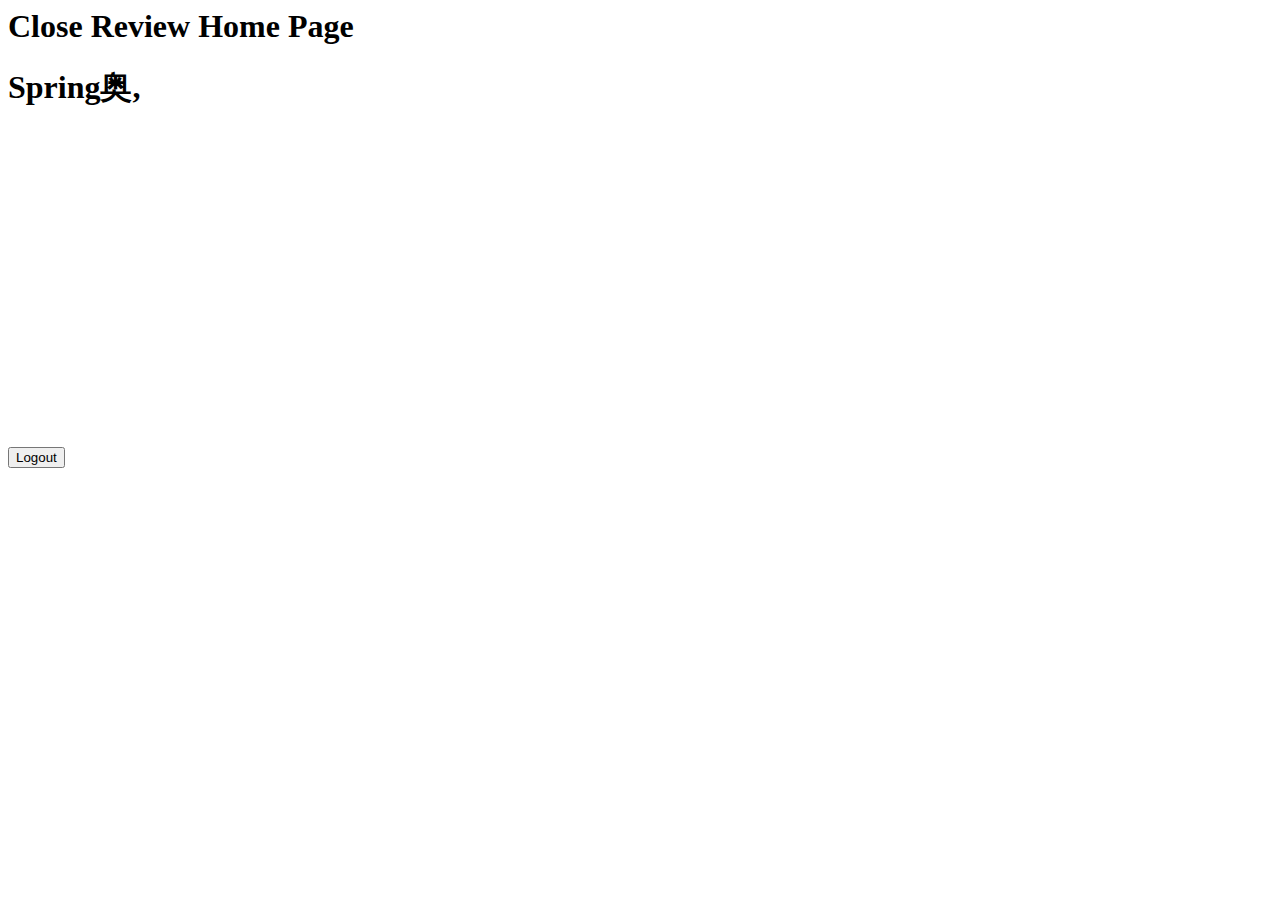
<file: lab1_demo/src/main/resources/templates/index.html>
<!--
  ~ Copyright 2020 the original author or authors.
  ~
  ~ Licensed under the Apache License, Version 2.0 (the "License");
  ~ you may not use this file except in compliance with the License.
  ~ You may obtain a copy of the License at
  ~
  ~      https://www.apache.org/licenses/LICENSE-2.0
  ~
  ~ Unless required by applicable law or agreed to in writing, software
  ~ distributed under the License is distributed on an "AS IS" BASIS,
  ~ WITHOUT WARRANTIES OR CONDITIONS OF ANY KIND, either express or implied.
  ~ See the License for the specific language governing permissions and
  ~ limitations under the License.
  -->

<html xmlns:th="https://www.thymeleaf.org">
<head>
    <title>Hello Security</title>
</head>
<body>
<div>
    <h1>Close Review Home Page</h1>

    <h1>Spring奥,</h1>
<!--    <iframe width="560" height="315" src="https://www.youtube.com/embed/fPw3yp07v3I?si=WUvlQiLB8oZfaZgg" title="YouTube video player" frameborder="0" allow="accelerometer; autoplay; clipboard-write; encrypted-media; gyroscope; picture-in-picture; web-share" allowfullscreen></iframe>-->
    <iframe width="560" height="315" src="https://www.youtube.com/embed/ieaCJrHraNw?si=g71MP4A6rRDpj4-G" title="YouTube video player" frameborder="0" allow="accelerometer; autoplay; clipboard-write; encrypted-media; gyroscope; picture-in-picture; web-share" allowfullscreen></iframe>
    <form th:action="@{/logout}" method="post">
        <input type="submit" value="Logout"/>
    </form>
</div>
</body>
</html>
</file>
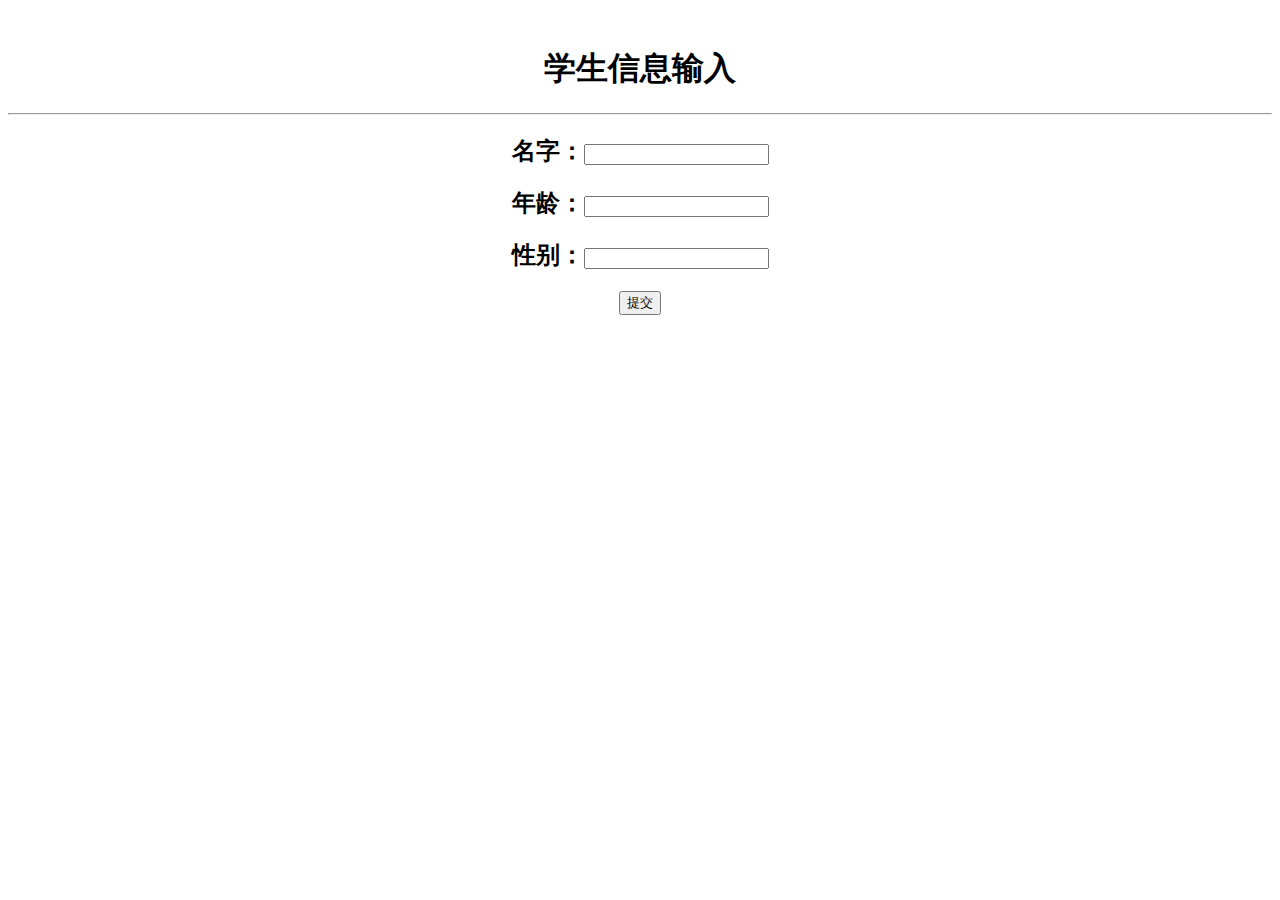
<file: lab1_demo/src/main/resources/templates/addStudent.html>
<!DOCTYPE>
<html xmlns:th="http://www.thymeleaf.org">
<head>
    <meta http-equiv="Content-Type" content="text/html; charset=UTF-8">
    <title>学生信息输入</title>
    <link th:href="@{/css/vip.css}" rel="stylesheet">
    <script th:src="@{/js/jquery-3.7.1.min.js}"></script>
    <script th:src="@{/js/add_student.js}"></script>
</head>

<body>
<div class=wrap>
    <div class=bg>
        <br>
        <center class="wrap">
            <h1>学生信息输入</h1>
            <hr>
            <form id="form">
                <input type="hidden" name="methodName" value="0"/>
<!--                <h2>-->
<!--                    学号：<input class="uid" type="text" name="uid" id="uid"-->
<!--                                  title="学号必须为数字"></input><br>-->
<!--                </h2>-->
                <h2>
                    名字：<input class="input_name" type="text" name="name" id="name"
                                title="名字不能为空"></input><br>
                </h2>
                <h2>
                    年龄：<input class="input_age" type="text" name="age" id="age"
                                title="年龄不能为空"></input><br>
                </h2>
                <h2>
                    性别：<input class="input_gender" type="text" name="gender" id="gender"
                                title="性别不能为空"></input><br>
                </h2>
                <input class="input_submit" type="submit" id="add_submit" value="提交"/>
            </form>

        </center>
    </div>

</div>
</body>
</html>
</file>
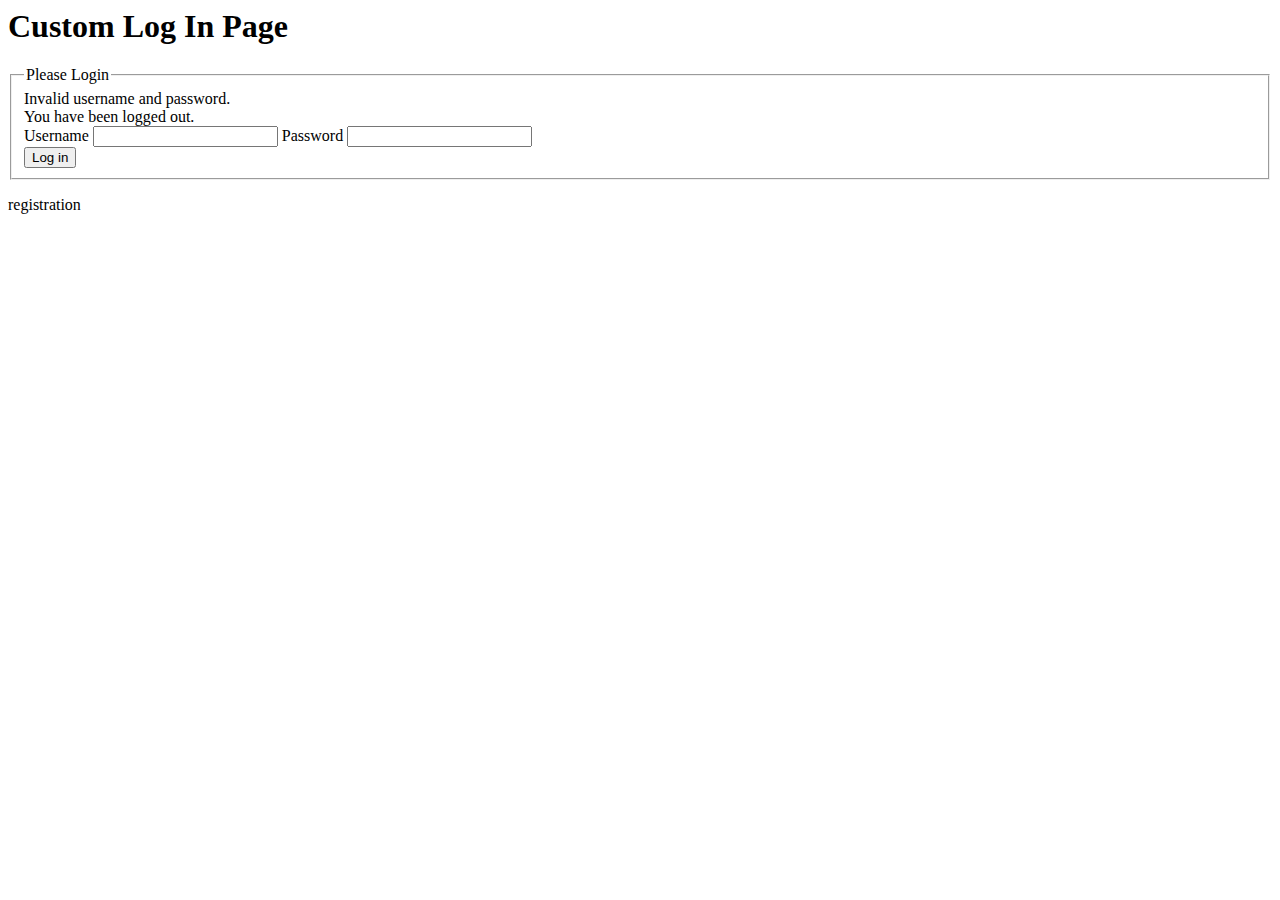
<file: lab1_demo/src/main/resources/templates/login.html>
<html xmlns:th="https://www.thymeleaf.org">
<head>
  <title>Custom Log In Page</title>
</head>
<body>
<h1>Custom Log In Page</h1>
<div>
  <form name="f" th:action="@{/login}" method="post">
    <fieldset>
      <legend>Please Login</legend>
      <div th:if="${param.error}" class="alert alert-error">Invalid
        username and password.</div>
      <div th:if="${param.logout}" class="alert alert-success">You
        have been logged out.</div>
      <label for="username">Username</label> <input type="text"
                                                    id="username" name="username" /> <label for="password">Password</label>
      <input type="password" id="password" name="password" />
      <div class="form-actions">
        <button type="submit" class="btn">Log in</button>
      </div>
    </fieldset>
  </form>
</div>
<a th:href="@{/registration}">registration</a>
</body>
</html>
</file>
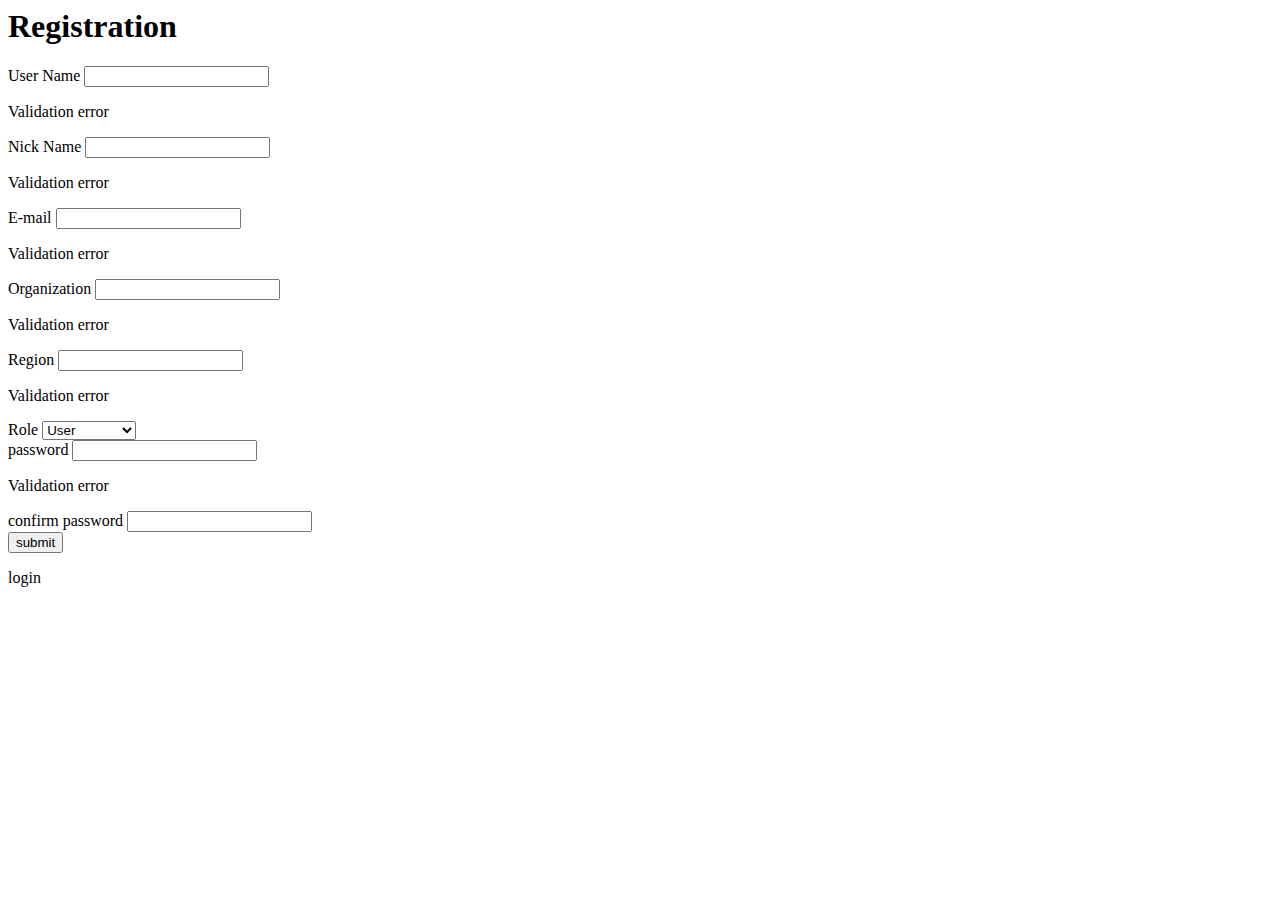
<file: lab1_demo/src/main/resources/templates/registration.html>
<html xmlns:th="https://www.thymeleaf.org">
<body>
<h1>Registration</h1>
<form action="/registration" th:object="${user}" method="POST" enctype="utf8">
  <div>
    <label>User Name</label>
    <input th:field="*{userName}"/>
    <p th:each="error: ${#fields.errors('userName')}"
       th:text="${error}">Validation error</p>
  </div>
  <div>
    <label>Nick Name</label>
    <input th:field="*{nickName}"/>
    <p th:each="error : ${#fields.errors('nickName')}"
       th:text="${error}">Validation error</p>
  </div>
  <div>
    <label>E-mail</label>
    <input type="email" th:field="*{email}"/>
    <p th:each="error : ${#fields.errors('email')}"
       th:text="${error}">Validation error</p>
  </div>
  <div>
    <label>Organization</label>
    <input th:field="*{organization}"/>
    <p th:each="error : ${#fields.errors('email')}"
       th:text="${error}">Validation error</p>
  </div>
  <div>
    <label>Region</label>
    <input th:field="*{region}"/>
    <p th:each="error : ${#fields.errors('region')}"
       th:text="${error}">Validation error</p>
  </div>
  <div>
    <label>Role</label>
  <select id='1' value="User" th:field="*{role}">
    　　　　<option value="User">User</option>
    　　　　<option value="PC Member">PC Member</option>
    　　　　<option value="Author">author</option>
          <option value="Chair">Chair</option>
  </select>
  </div>
  <div>
    <label>password</label>
    <input type="password" th:field="*{password}"/>
    <p th:each="error : ${#fields.errors('password')}"
       th:text="${error}">Validation error</p>
  </div>
  <div>
    <label>confirm password</label>
    <input type="password" th:field="*{matchingPassword}"/>
  </div>
  <button type="submit">submit</button>
</form>

<a th:href="@{/login}">login</a>
</body>
</html>
</file>
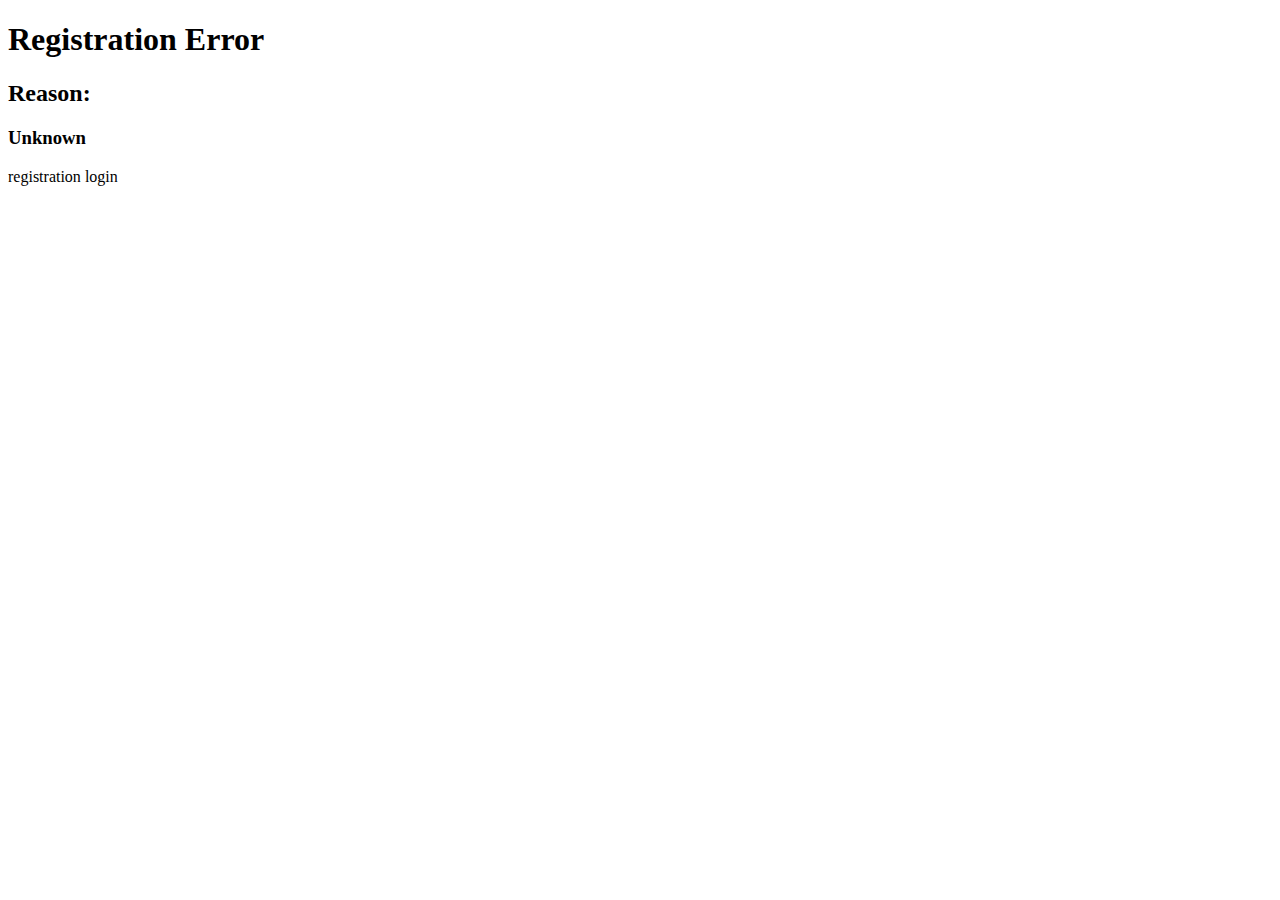
<file: lab1_demo/src/main/resources/templates/registration_error.html>
<!DOCTYPE html>
<html xmlns:th="https://www.thymeleaf.org">
<head>
    <meta charset="UTF-8">
    <title>Registration error</title>
</head>
<body>
  <h1>Registration Error</h1>

  <h2>Reason:</h2>
  <h3 th:text="${exception_info}">Unknown</h3>

  <a th:href="@{/registration}">registration</a>
  <a th:href="@{/login}">login</a>
</body>
</html>
</file>
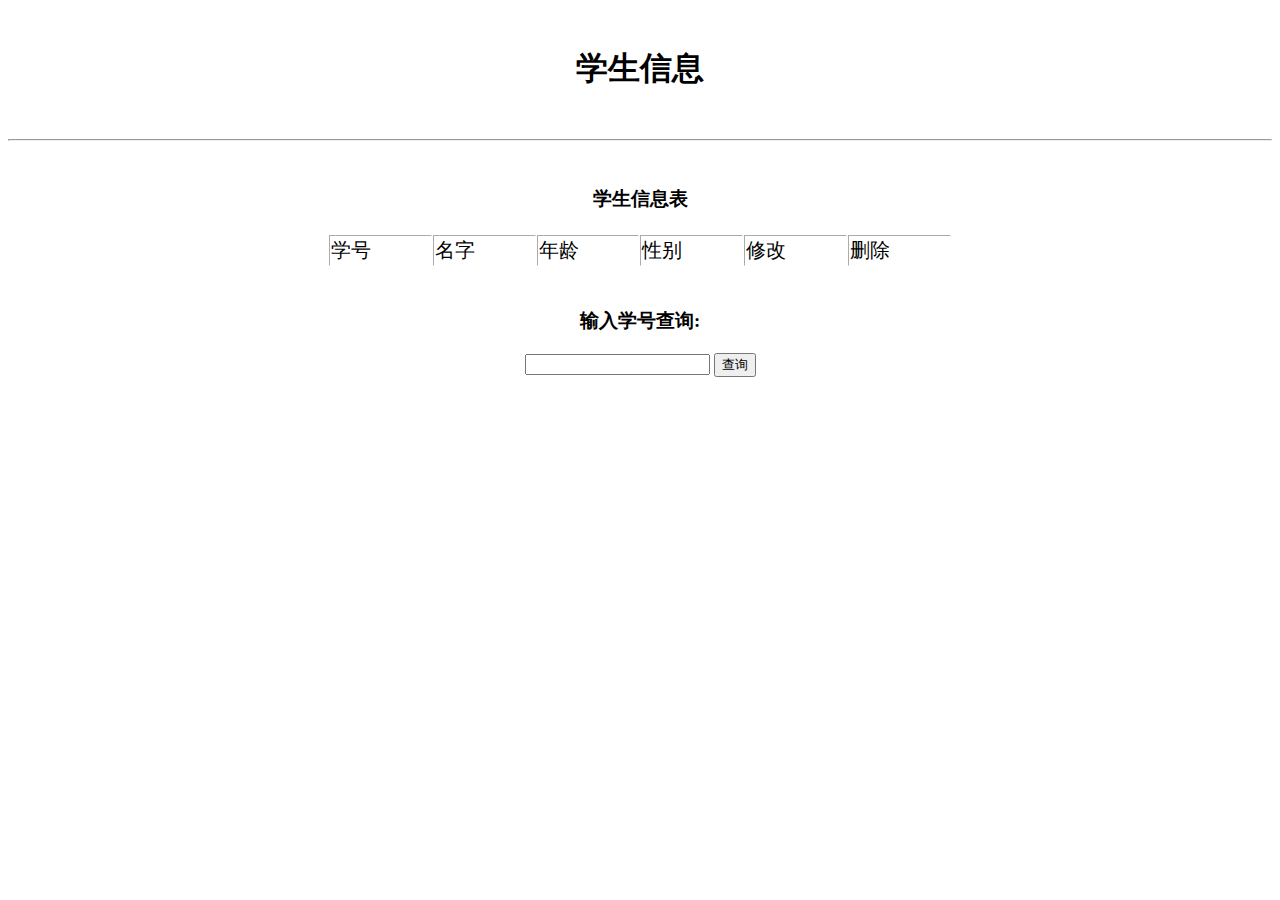
<file: lab1_demo/src/main/resources/templates/searchStudent.html>
<!DOCTYPE>
<html xmlns:th="http://www.thymeleaf.org">
<head>
    <meta http-equiv="Content-Type" content="text/html; charset=UTF-8">
    <title>学生信息搜索</title>
    <link th:href="@{/css/vip.css}" rel="stylesheet">
    <script th:src="@{/js/jquery-3.7.1.min.js}"></script>
    <script th:src="@{/js/search_student.js}"></script>
</head>

<body>
<div class="wrap">
    <div class="bg">
        <center>
            <br>
            <h1>学生信息</h1>
            <br>
            <hr>

            <br>
            <h3>学生信息表</h3>
            <table width="50%" border="100" cellSpacing=1
                   style="border: 3pt white solid; font-size: 15pt;" height="25px" id="stu_tab">
                <tr>
                    <td>学号</td>
                    <td>名字</td>
                    <td>年龄</td>
                    <td>性别</td>
                    <td>修改</td>
                    <td>删除</td>
                </tr>

            </table>
            <br>
            <form>
                <h3>输入学号查询:</h3>
                <input type="text" name='xh' id="xh"
                        title="学号不能为空"></input>
                <input type="submit" id="search" value="查询"></input>
            </form>
            <br>
            <br>
        </center>
    </div>
</div>
</body>
</html>
</file>
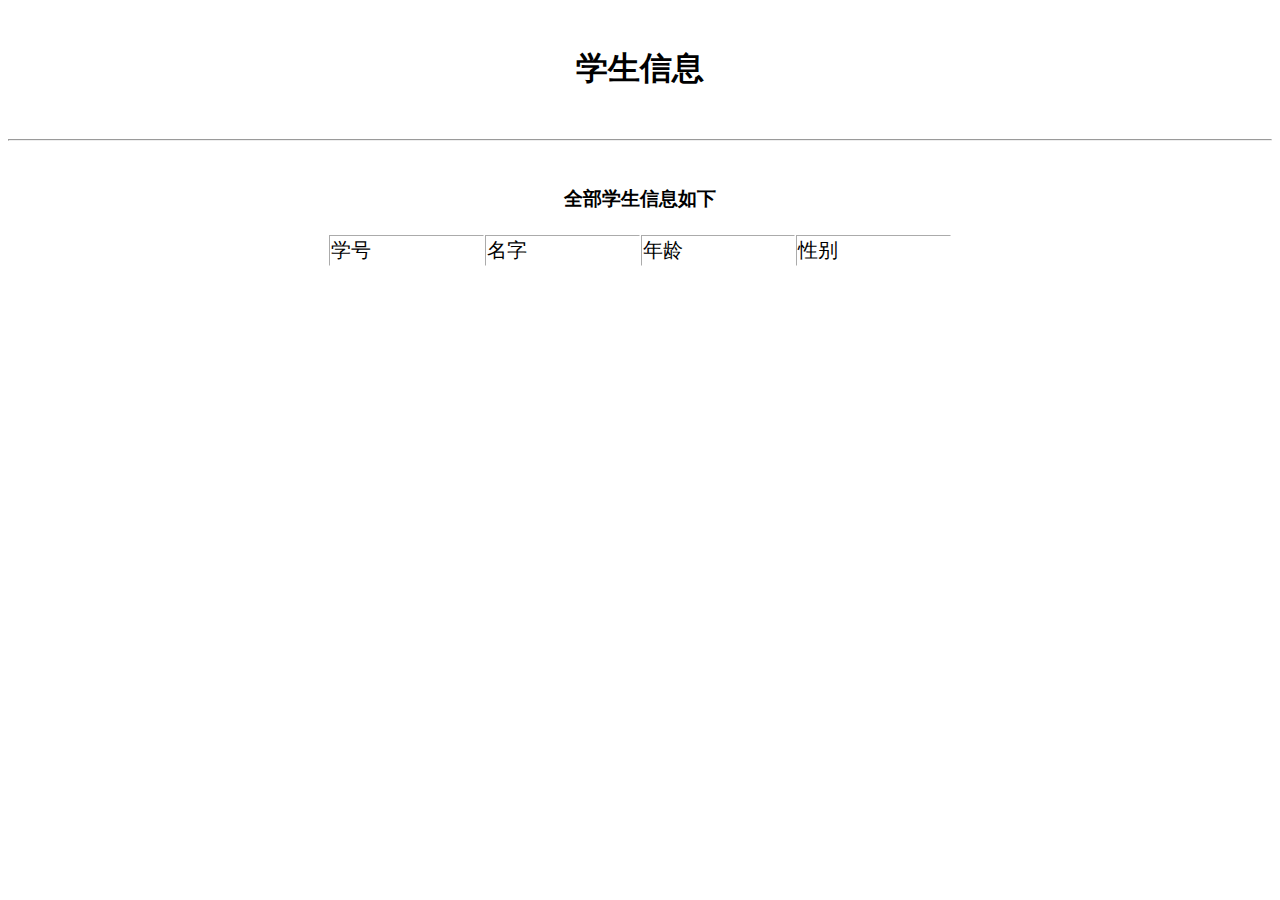
<file: lab1_demo/src/main/resources/templates/showAll.html>
<!DOCTYPE>
<html xmlns:th="http://www.thymeleaf.org">
<head>
    <meta http-equiv="Content-Type" content="text/html; charset=UTF-8">
    <title>学生信息显示</title>
    <link th:href="@{/css/vip.css}" rel="stylesheet">
    <script th:src="@{/js/jquery-3.7.1.min.js}"></script>
    <script th:src="@{/js/show_all_student.js}"></script>
</head>

<body>
<div class="wrap">
    <div class="bg">
        <center>
            <br>
            <h1>学生信息</h1>
            <br>
            <hr>

            <br>
            <h3>全部学生信息如下</h3>
            <table width="50%" border="100" cellSpacing=1
                   style="border: 3pt white solid; font-size: 15pt;" height="25px" id="stu_tab">
                <tr>
                    <td>学号</td>
                    <td>名字</td>
                    <td>年龄</td>
                    <td>性别</td>
                </tr>

            </table>
        </center>
    </div>
</div>
</body>
</html>
</file>
